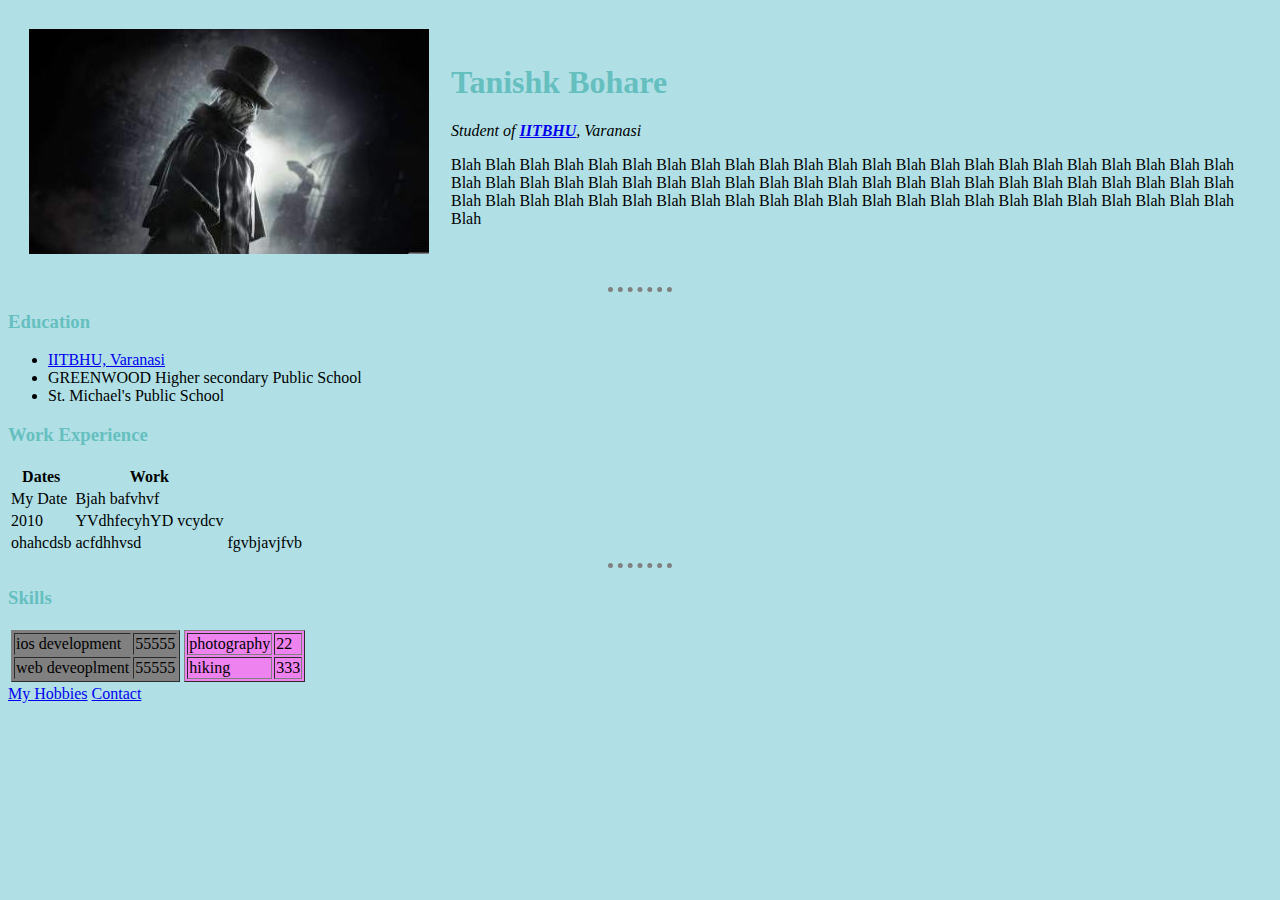
<file: HTML - Personal Site/index.html>
<!DOCTYPE html>
<html lang="en" dir="ltr">
  <head>
    <meta charset="utf-8">
    <title>Tanishk's Personal Site</title>
    <link rel="stylesheet" href="css/styles.css">
  </head>

  <body>

    <table cellspacing="20">
      <tr>

        <td><img src="my.jpg" alt="Tanishk profile picture"></td>

        <td>
          <h1>Tanishk Bohare</h1>
          <p><em>Student of <strong><a href="https://www.iitbhu.ac.in/">IITBHU</a></strong>, Varanasi</em></p>
          <p>Blah Blah Blah Blah Blah Blah Blah Blah Blah Blah Blah Blah Blah Blah Blah Blah Blah Blah Blah Blah Blah Blah Blah Blah Blah Blah Blah Blah Blah Blah Blah Blah Blah Blah Blah Blah Blah Blah Blah Blah Blah Blah Blah Blah Blah Blah Blah Blah Blah Blah Blah Blah Blah Blah Blah Blah Blah Blah Blah Blah Blah Blah Blah Blah Blah Blah Blah Blah Blah Blah </p>
        </td>

      </tr>
    </table>

    <hr>
    <h3>Education</h3>
    <ul>
      <li><a href="https://www.iitbhu.ac.in/">IITBHU, Varanasi</a></li>
      <li>GREENWOOD Higher secondary Public School</li>
      <li>St. Michael's Public School</li>
    </ul>
    <h3>Work Experience</h3>
    <table>
      <thead>
        <tr>
          <th>Dates</th>
          <th>Work</th>
        </tr>
      </thead>
      <tbody>
        <tr>
          <td>My Date</td>
          <td>Bjah bafvhvf</td>
        </tr>
        <tr>
          <td>2010</td>
          <td>YVdhfecyhYD vcydcv</td>
        </tr>
      </tbody>
      <tfoot>
        <td>ohahcdsb</td>
        <td>acfdhhvsd</td>
        <td>fgvbjavjfvb</td>
      </tfoot>
    </table>
    <hr>
    <h3>Skills</h3>

    <table>
      <td>
        <table border="1" style="background-color: grey">
          <tr>
            <td>ios development</td>
            <td>55555</td>
          </tr>
          <tr>
            <td>web deveoplment</td>
            <td>55555</td>
          </tr>
        </table>
      </td>
      <td>
        <table border="1" style="background-color: violet">
          <tr>
            <td>photography</td>
            <td>22</td>
          </tr>
          <tr>
            <td>hiking</td>
            <td>333</td>
          </tr>
        </table>
      </td>
    </table>


    <a href="hobbies.html">My Hobbies</a>
    <a href="contactme.html">Contact</a>
  </body>
</html>
</file>
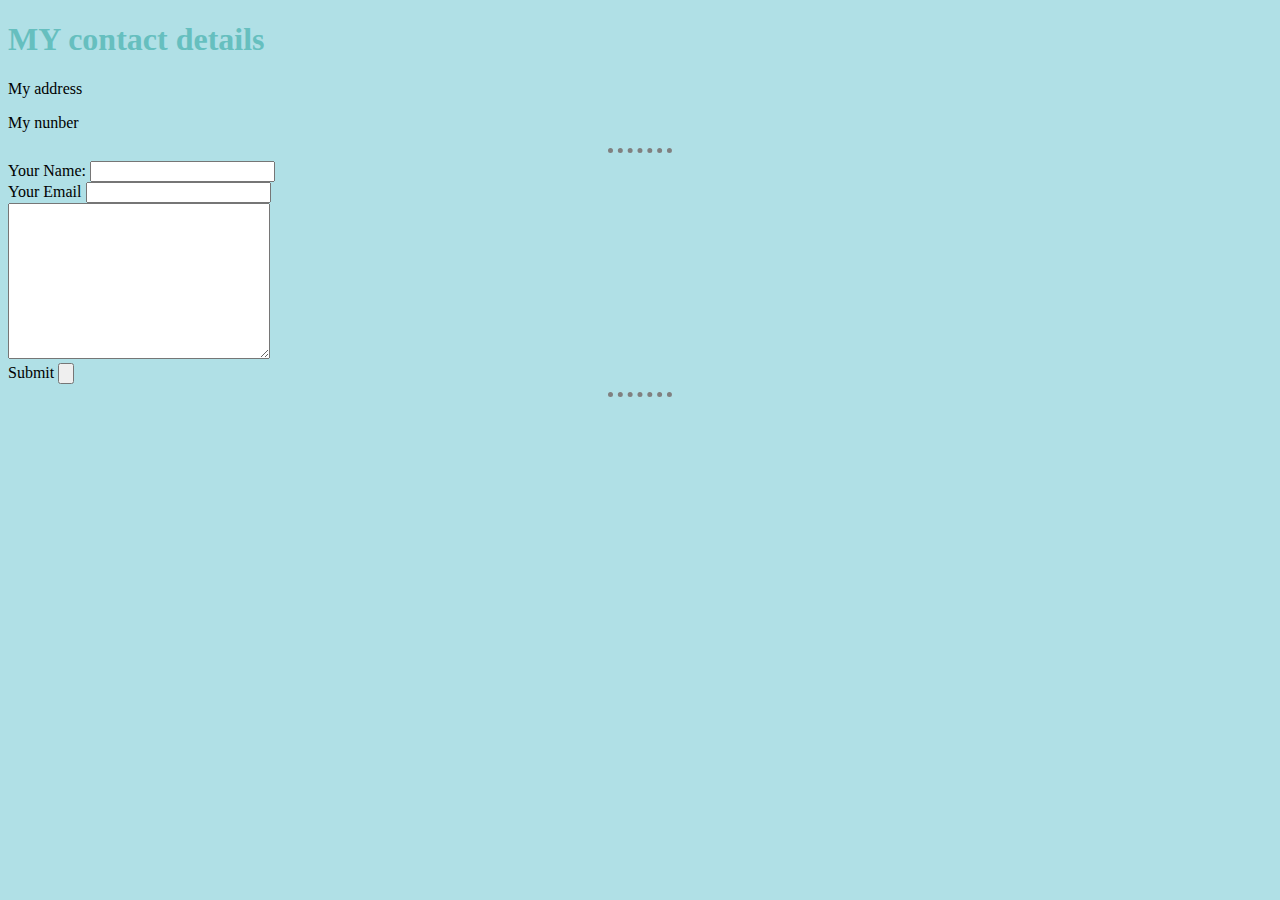
<file: HTML - Personal Site/contactme.html>
<!DOCTYPE html>
<html lang="en" dir="ltr">
  <head>
    <meta charset="utf-8">
    <link rel="stylesheet" href="css/styles.css">
    <title>COntact ME </title>
  </head>
  <body>
    <h1>MY contact details</h1>
    <p>My address</p>
    <p>My nunber</p>
    <hr>

    <form action="mailto:tanishk02042000@gmail.com" method="post" enctype="text/plain">
      <label>Your Name:</label>
      <input type="text" name="yourName" value="">
      <!-- <input type="color" name="" value=""> -->
      <br>
      <!-- <label>Password</label> -->
      <!-- <input type="password" name="" value=""> -->
      <label>Your Email</label>
      <input type="email" name="yourEmail" value="">
      <!-- <input type="submit" name="" > -->
      <br>
      <labelYour meassage></label>
      <textarea name="yourMessage" rows="10" cols="30"></textarea>
      <!-- <label>Do u wanna sign up for email list?</label> -->
      <!-- <input type="checkbox" name="" value=""> -->
      <br>
      <label>Submit</label>
      <input type="submit" name="" value="">

    </form>
    <hr>
  </body>
</html>
</file>
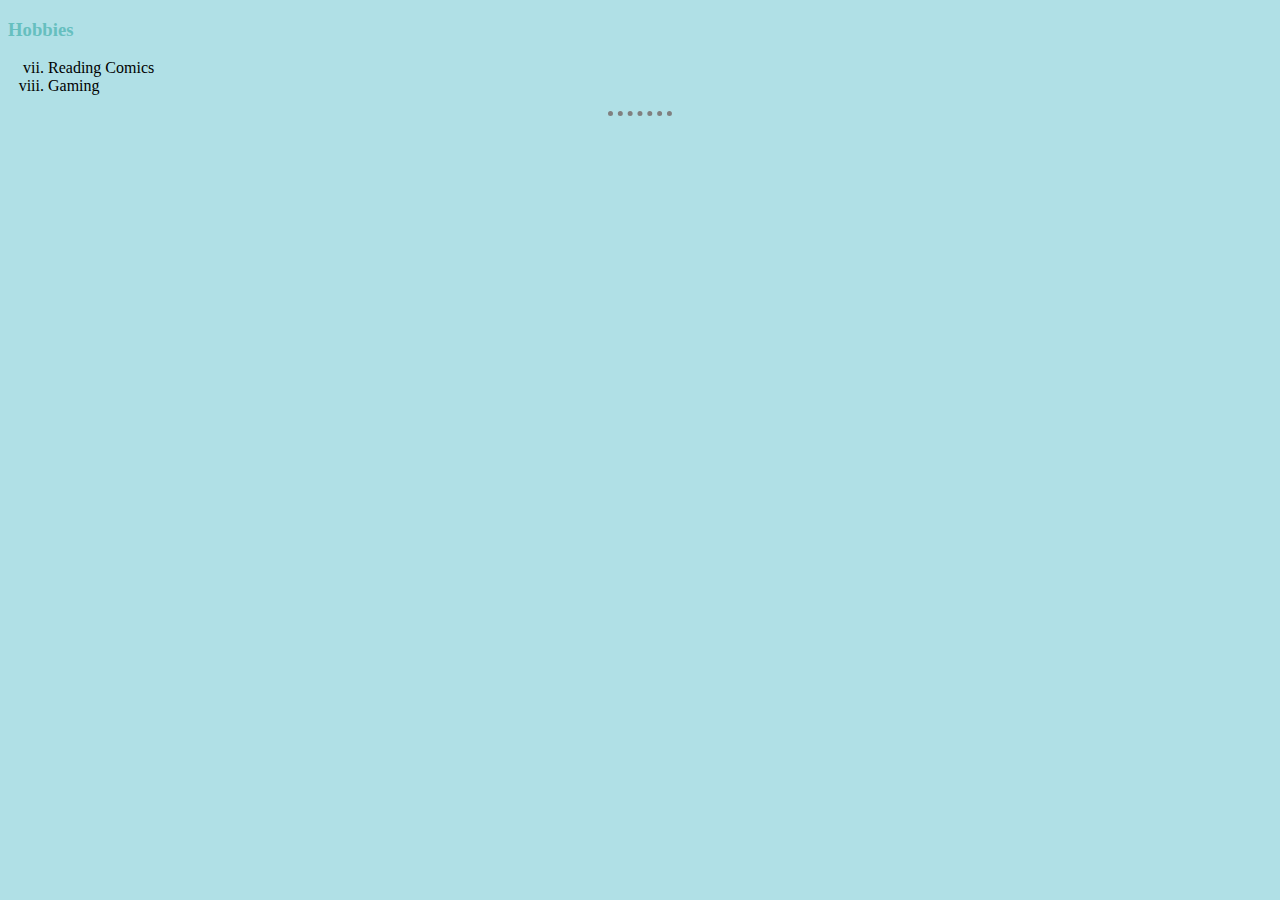
<file: HTML - Personal Site/hobbies.html>
<!DOCTYPE html>
<html lang="en" dir="ltr">
  <head>
    <meta charset="utf-8">
    <link rel="stylesheet" href="css/styles.css">

    <title>My HObbies</title>
  </head>
  <body>
    <h3>Hobbies</h3>
    <ol start="7" type="i">
      <li>Reading Comics</li>
      <li>Gaming</li>
    </ol>
    <hr>
  </body>
</html>
</file>
<file: HTML - Personal Site/css/styles.css>
body{
  background-color: powderblue;
}

hr{
  border-style: none;
  border-top-style: dotted;
  border-color: grey;
  width: 5%;
  height: 0px;
  border-width: 5px;
}

h1{
  color:#66BFBF;
}

h3{
  color :#66BFBF;
  text-decoration-style: wavy;
}
</file>
